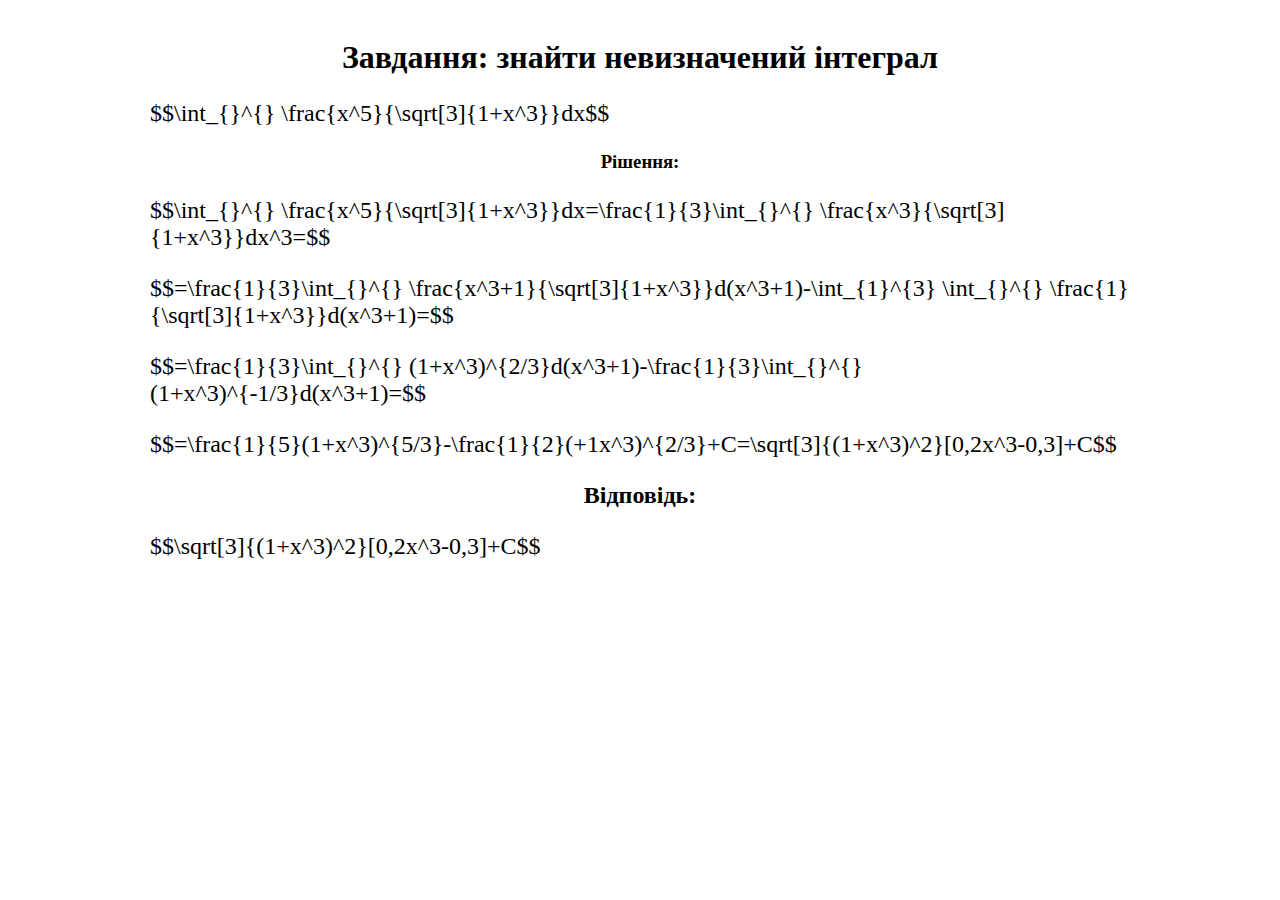
<file: lb3.html>
<!DOCTYPE html>
<html>
<head>
  <title>Latex</title>
  <meta http-equiv="Content-Type" content="text/html; charset=UTF-8" />
	<meta http-equiv="X-UA-Compatible" content="IE=edge" />
	<meta name="viewport" content="width=device-width, initial-scale=1">
	<script type="text/x-mathjax-config">
	  MathJax.Hub.Config({tex2jax: {inlineMath: [['$','$'], ['\\(','\\)']]}});
	</script>
	<script type="text/javascript" async src="https://cdn.mathjax.org/mathjax/latest/MathJax.js?config=TeX-AMS_CHTML">
	</script>
	<style>
    body {
      padding-top: 10px;
      text-align: center;
    }
    .container {
      width: 980px;
      margin: auto;
    }
    p {font-size: 1.5em;}
    p.text {text-align: start;}
    u {font-weight: bold;}
    li {text-align: start; font-size: 1.5em; margin-top: 10px;}
	</style>
</head>
<body>
  <div class="container">
    <h1>Завдання: знайти невизначений інтеграл</h1>
    <p class="text">
      $$\int_{}^{} \frac{x^5}{\sqrt[3]{1+x^3}}dx$$
    </p>
    <h3>Рішення:</h3>
    <p class="text">
      $$\int_{}^{} \frac{x^5}{\sqrt[3]{1+x^3}}dx=\frac{1}{3}\int_{}^{} \frac{x^3}{\sqrt[3]{1+x^3}}dx^3=$$
    </p>
    <p class="text">
      $$=\frac{1}{3}\int_{}^{} \frac{x^3+1}{\sqrt[3]{1+x^3}}d(x^3+1)-\int_{1}^{3} \int_{}^{} \frac{1}{\sqrt[3]{1+x^3}}d(x^3+1)=$$
    </p>
    <p class="text">
      $$=\frac{1}{3}\int_{}^{} (1+x^3)^{2/3}d(x^3+1)-\frac{1}{3}\int_{}^{}(1+x^3)^{-1/3}d(x^3+1)=$$
    </p>
    <p class="text">
      $$=\frac{1}{5}(1+x^3)^{5/3}-\frac{1}{2}(+1x^3)^{2/3}+C=\sqrt[3]{(1+x^3)^2}[0,2x^3-0,3]+C$$
    </p>
    <h2>Відповідь:</h2>
    <p class="text">
      $$\sqrt[3]{(1+x^3)^2}[0,2x^3-0,3]+C$$
    </p>
  </div>
</body>
</html>
</file>
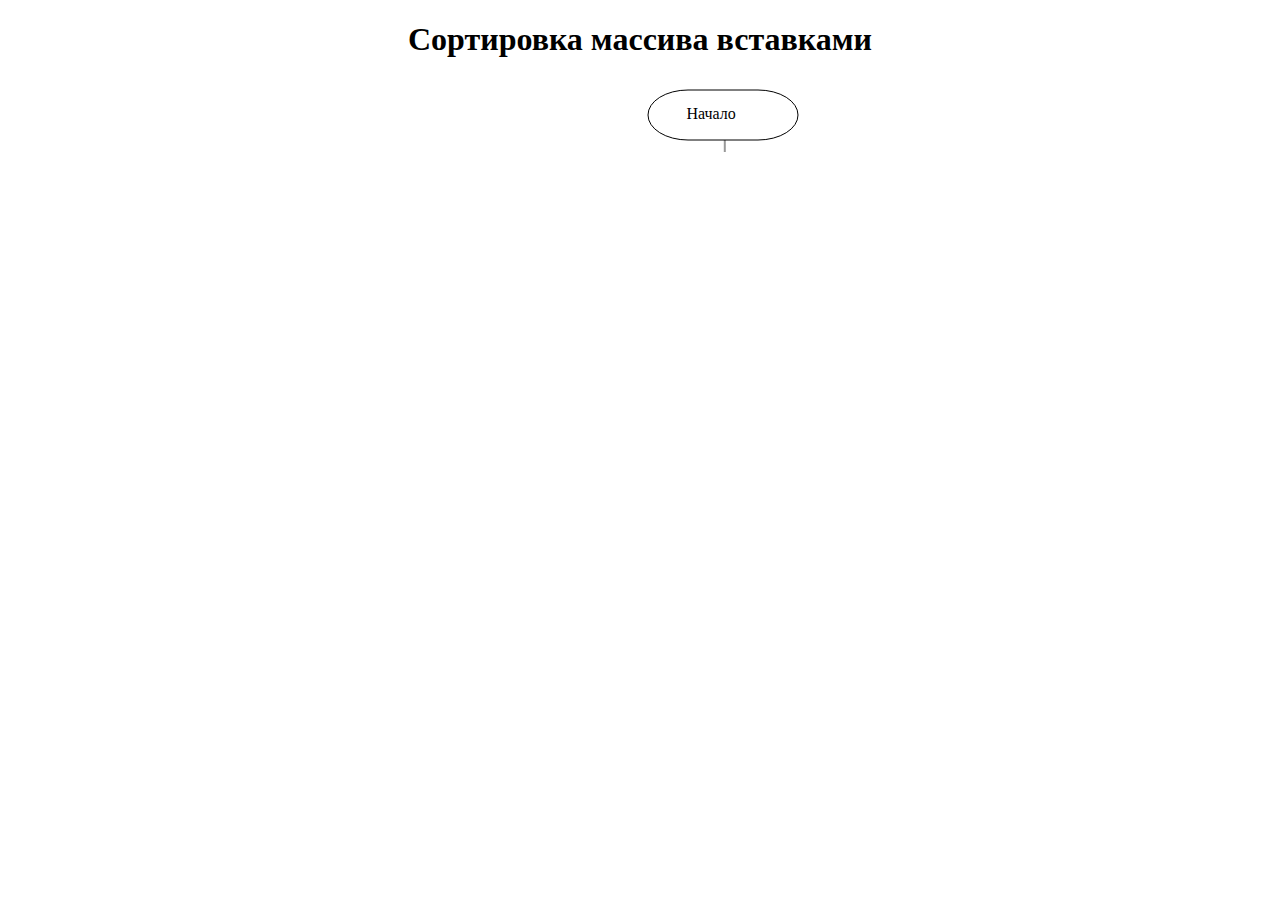
<file: lb5.html>
<!DOCTYPE html>
<html lang="ru">
<head>
	<meta charset="UTF-8">
	<title>SVG</title>

	<style>
		h1 {
			text-align: center;
		}
	</style>
</head>
<body>
	<h1>Сортировка массива вставками</h1>

	<svg width="1280px" height="800px" xmlns="http://www.w3.org/2000/svg">
	 
		<rect width="150" height="50" x="50%" y="10" rx="40" ry="40" fill="#fff" stroke="#000">
			<animate id="begin" attributeName="opacity" from="0" to="1" dur="0.5s"	animation-timing-function="ease-out"/>
		</rect>
		
		<text x="53%" y="39">
			Начало
			<animate attributeName="opacity" from="0" to="1" dur="0.5s"	animation-timing-function="ease-out"/>
		</text> 

		<line x1="56%" y1="60" x2="56%" y2="90" stroke="#000" stroke-width="2" style="opacity: 0;">
			<animate id="LineOne" attributeName="y2" begin="begin.end" from="60" to="90" dur="0.5s"	animation-timing-function="ease-out"/>
			<animate attributeName="opacity" from="0" to="1" begin="LineOne.begin" dur="0.5s" fill="freeze"/>
		</line>

		<rect width="250" height="50" x="47%" y="90" fill="#fff" stroke="#000" style="opacity: 0;">
			<animate id="rectTwo" attributeName="opacity" from="0" to="1" begin="LineOne.end" dur="0.5s" fill="freeze"/>
		</rect>
		<text x="54%" y="120" style="opacity: 0;">
			i := 2
			<animate attributeName="opacity" from="0" to="1" begin="LineOne.end" dur="0.5s" fill="freeze"/>
		</text>

		<line x1="56%" y1="140" x2="56%" y2="190" stroke="#000" stroke-width="2" style="opacity: 0;">
			<animate id="LineTwo" attributeName="y2" begin="rectTwo.end" from="140" to="190" dur="0.5s"	animation-timing-function="ease-out"/>
			<animate attributeName="opacity" from="0" to="1" begin="rectTwo.end" dur="0.5s" fill="freeze"/>
		</line>

		<line x1="56%" y1="190" x2="46%" y2="230" stroke="#000" stroke-width="1" style="opacity: 0;">
			<animate id="RombOne" attributeName="y2" begin="LineTwo.end" from="190" to="230" dur="0.5s"	animation-timing-function="ease-out"/>
			<animate attributeName="opacity" from="0" to="1" begin="LineTwo.end" dur="0.5s" fill="freeze"/>
		</line>
		<line x1="56%" y1="190" x2="66%" y2="230" stroke="#000" stroke-width="1" style="opacity: 0;">
			<animate id="RombOne" attributeName="y2" begin="LineTwo.end" from="190" to="230" dur="0.5s"	animation-timing-function="ease-out"/>
			<animate attributeName="opacity" from="0" to="1" begin="LineTwo.end" dur="0.5s" fill="freeze"/>
		</line>
		<line x1="46%" y1="230" x2="56%" y2="270" stroke="#000" stroke-width="1" style="opacity: 0;">
			<animate id="RombOne" attributeName="y2" begin="LineTwo.end" from="230" to="270" dur="0.5s"	animation-timing-function="ease-out"/>
			<animate attributeName="opacity" from="0" to="1" begin="LineTwo.end" dur="0.5s" fill="freeze"/>
		</line>
		<line x1="66%" y1="230" x2="56%" y2="270" stroke="#000" stroke-width="1" style="opacity: 0;">
			<animate id="RombOne" attributeName="y2" begin="LineTwo.end" from="230" to="270" dur="0.5s"	animation-timing-function="ease-out"/>
			<animate attributeName="opacity" from="0" to="1" begin="LineTwo.end" dur="0.5s" fill="freeze"/>
		</line>
		<text x="54%" y="235" style="opacity: 0;">
			i < n
			<animate attributeName="opacity" from="0" to="1" begin="LineTwo.end" dur="0.5s" fill="freeze"/>
		</text>

		<line x1="56%" y1="270" x2="56%" y2="300" stroke="#000" stroke-width="2" style="opacity: 0;">
			<animate id="LineThree" attributeName="y2" begin="RombOne.end" from="270" to="300" dur="0.5s"	animation-timing-function="ease-out"/>
			<animate attributeName="opacity" from="0" to="1" begin="RombOne.end" dur="0.5s" fill="freeze"/>
		</line>
		<text x="57%" y="288" style="opacity: 0;">
			true
			<animate attributeName="opacity" from="0" to="1" begin="LineThree.begin" dur="0.5s" fill="freeze"/>
		</text>

		<line x1="66%" y1="230" x2="80%" y2="230" stroke="#000" stroke-width="2" style="opacity: 0;">
			<animate id="LineFour" attributeName="x2" begin="RombOne.end" from="66%" to="80%" dur="0.5s"	animation-timing-function="ease-out"/>
			<animate attributeName="opacity" from="0" to="1" begin="RombOne.end" dur="0.5s" fill="freeze"/>
		</line>
		<text x="67%" y="220" style="opacity: 0;">
			false
			<animate attributeName="opacity" from="0" to="1" begin="LineFour.begin" dur="0.5s" fill="freeze"/>
		</text>
		<line x1="80%" y1="230" x2="80%" y2="260" stroke="#000" stroke-width="2" style="opacity: 0;">
			<animate id="LineFive" attributeName="y2" begin="LineFour.end" from="230" to="260" dur="0.5s"	animation-timing-function="ease-out"/>
			<animate attributeName="opacity" from="0" to="1" begin="LineFour.end" dur="0.5s" fill="freeze"/>
		</line>

		<rect width="150" height="50" x="74%" y="260" rx="40" ry="40" fill="#fff" stroke="#000" style="opacity: 0;">
			<animate attributeName="opacity" from="0" to="1" begin="LineFive.end" dur="0.5s" fill="freeze"/>
		</rect>
		<text x="78%" y="288" style="opacity: 0;">
			Конец
			<animate attributeName="opacity" from="0" to="1" begin="LineFive.end" dur="0.5s" fill="freeze"/>
		</text> 

		<rect width="250" height="50" x="47%" y="300" fill="#fff" stroke="#000" style="opacity: 0;">
			<animate id="rectThree" attributeName="opacity" from="0" to="1" begin="LineThree.end" dur="0.5s" fill="freeze"/>
		</rect>
		<text x="54%" y="330" style="opacity: 0;">
			j := i - 1
			<animate attributeName="opacity" from="0" to="1" begin="LineThree.end" dur="0.5s" fill="freeze"/>
		</text>

		<line x1="56%" y1="350" x2="56%" y2="400" stroke="#000" stroke-width="2" style="opacity: 0;">
			<animate id="LineSix" attributeName="y2" begin="rectThree.end" from="350" to="400" dur="0.5s"	animation-timing-function="ease-out"/>
			<animate attributeName="opacity" from="0" to="1" begin="rectThree.end" dur="0.5s" fill="freeze"/>
		</line>

		<line x1="56%" y1="400" x2="46%" y2="440" stroke="#000" stroke-width="1" style="opacity: 0;">
			<animate id="RombTwo" attributeName="y2" begin="LineSix.end" from="400" to="440" dur="0.5s"	animation-timing-function="ease-out"/>
			<animate attributeName="opacity" from="0" to="1" begin="LineSix.end" dur="0.5s" fill="freeze"/>
		</line>
		<line x1="56%" y1="400" x2="66%" y2="440" stroke="#000" stroke-width="1" style="opacity: 0;">
			<animate id="RombTwo" attributeName="y2" begin="LineSix.end" from="400" to="440" dur="0.5s"	animation-timing-function="ease-out"/>
			<animate attributeName="opacity" from="0" to="1" begin="LineSix.end" dur="0.5s" fill="freeze"/>
		</line>
		<line x1="46%" y1="440" x2="56%" y2="480" stroke="#000" stroke-width="1" style="opacity: 0;">
			<animate id="RombTwo" attributeName="y2" begin="LineSix.end" from="440" to="480" dur="0.5s"	animation-timing-function="ease-out"/>
			<animate attributeName="opacity" from="0" to="1" begin="LineSix.end" dur="0.5s" fill="freeze"/>
		</line>
		<line x1="66%" y1="440" x2="56%" y2="480" stroke="#000" stroke-width="1" style="opacity: 0;">
			<animate id="RombTwo" attributeName="y2" begin="LineSix.end" from="440" to="480" dur="0.5s"	animation-timing-function="ease-out"/>
			<animate attributeName="opacity" from="0" to="1" begin="LineSix.end" dur="0.5s" fill="freeze"/>
		</line>
		<text x="50%" y="445" style="opacity: 0;">
			j >= 1 and arr[j] > arr[i]
			<animate attributeName="opacity" from="0" to="1" begin="RombTwo.begin" dur="0.5s" fill="freeze"/>
		</text>

		<line x1="56%" y1="480" x2="56%" y2="520" stroke="#000" stroke-width="2" style="opacity: 0;">
			<animate id="LineSeven" attributeName="y2" begin="RombTwo.end" from="480" to="520" dur="0.5s"	animation-timing-function="ease-out"/>
			<animate attributeName="opacity" from="0" to="1" begin="RombTwo.end" dur="0.5s" fill="freeze"/>
		</line>
		<text x="57%" y="505" style="opacity: 0;">
			true
			<animate attributeName="opacity" from="0" to="1" begin="LineSeven.begin" dur="0.5s" fill="freeze"/>
		</text>

		<line x1="66%" y1="440" x2="80%" y2="440" stroke="#000" stroke-width="2" style="opacity: 0;">
			<animate id="LineEight" attributeName="x2" begin="RombTwo.end" from="66%" to="80%" dur="0.5s"	animation-timing-function="ease-out"/>
			<animate attributeName="opacity" from="0" to="1" begin="RombTwo.end" dur="0.5s" fill="freeze"/>
		</line>
		<text x="67%" y="430" style="opacity: 0;">
			false
			<animate attributeName="opacity" from="0" to="1" begin="LineEight.begin" dur="0.5s" fill="freeze"/>
		</text>
		<line x1="80%" y1="440" x2="80%" y2="470" stroke="#000" stroke-width="2" style="opacity: 0;">
			<animate id="LineNine" attributeName="y2" begin="LineEight.end" from="440" to="470" dur="0.5s" animation-timing-function="ease-out"/>
			<animate attributeName="opacity" from="0" to="1" begin="LineEight.end" dur="0.5s" fill="freeze"/>
		</line>

		<rect width="250" height="50" x="70%" y="470" fill="#fff" stroke="#000" style="opacity: 0;">
			<animate id="rectFour" attributeName="opacity" from="0" to="1" begin="LineNine.end" dur="0.5s" fill="freeze"/>
		</rect>
		<text x="74%" y="500" style="opacity: 0;">
			arr[j + 1] := arr[i - 1]
			<animate attributeName="opacity" from="0" to="1" begin="rectFour.begin" dur="0.5s" fill="freeze"/>
		</text>

		<line x1="80%" y1="520" x2="80%" y2="550" stroke="#000" stroke-width="2" style="opacity: 0;">
			<animate id="LineTen" attributeName="y2" begin="rectFour.end" from="520" to="550" dur="0.5s" animation-timing-function="ease-out"/>
			<animate attributeName="opacity" from="0" to="1" begin="rectFour.end" dur="0.5s" fill="freeze"/>
		</line>

		<rect width="250" height="50" x="70%" y="550" fill="#fff" stroke="#000" style="opacity: 0;">
			<animate id="rectFive" attributeName="opacity" from="0" to="1" begin="LineTen.end" dur="0.5s" fill="freeze"/>
		</rect>
		<text x="77%" y="580" style="opacity: 0;">
			i := i + 1
			<animate attributeName="opacity" from="0" to="1" begin="rectFive.begin" dur="0.5s" fill="freeze"/>
		</text>

		<rect width="250" height="50" x="47%" y="520" fill="#fff" stroke="#000" style="opacity: 0;">
			<animate id="rectSix" attributeName="opacity" from="0" to="1" begin="LineSeven.end" dur="0.5s" fill="freeze"/>
		</rect>
		<text x="52%" y="550" style="opacity: 0;">
			arr[j + 1] := arr[j]
			<animate attributeName="opacity" from="0" to="1" begin="rectSix.begin" dur="0.5s" fill="freeze"/>
		</text>

		<line x1="56%" y1="570" x2="56%" y2="600" stroke="#000" stroke-width="2" style="opacity: 0;">
			<animate id="LineEleven" attributeName="y2" begin="rectSix.end" from="570" to="600" dur="0.5s" animation-timing-function="ease-out"/>
			<animate attributeName="opacity" from="0" to="1" begin="rectSix.end" dur="0.5s" fill="freeze"/>
		</line>

		<rect width="250" height="50" x="47%" y="600" fill="#fff" stroke="#000" style="opacity: 0;">
			<animate id="rectSeven" attributeName="opacity" from="0" to="1" begin="LineEleven.end" dur="0.5s" fill="freeze"/>
		</rect>
		<text x="54%" y="630" style="opacity: 0;">
			j := j - 1
			<animate attributeName="opacity" from="0" to="1" begin="rectSeven.begin" dur="0.5s" fill="freeze"/>
		</text>

		<line x1="56%" y1="650" x2="56%" y2="680" stroke="#000" stroke-width="2" style="opacity: 0;">
			<animate id="LineTwelve" attributeName="y2" begin="rectSeven.end" from="650" to="680" dur="0.5s" animation-timing-function="ease-out"/>
			<animate attributeName="opacity" from="0" to="1" begin="rectSeven.end" dur="0.5s" fill="freeze"/>
		</line>
		<line x1="42%" y1="680" x2="56%" y2="680" stroke="#000" stroke-width="2" style="opacity: 0;">
			<animate id="LineThirteen" attributeName="x1" begin="LineTwelve.end" from="56%" to="42%" dur="0.5s" animation-timing-function="ease-out"/>
			<animate attributeName="opacity" from="0" to="1" begin="LineTwelve.end" dur="0.5s" fill="freeze"/>
		</line>
		<line x1="42%" y1="380" x2="42%" y2="680" stroke="#000" stroke-width="2" style="opacity: 0;">
			<animate id="LineFourteen" attributeName="y1" begin="LineThirteen.end" from="680" to="380" dur="0.5s" animation-timing-function="ease-out"/>
			<animate attributeName="opacity" from="0" to="1" begin="LineThirteen.end" dur="0.5s" fill="freeze"/>
		</line>
		<line x1="42%" y1="380" x2="55%" y2="380" stroke="#000" stroke-width="2" marker-end="url(#arrowhead)" style="opacity: 0;">
			<animate id="LineFifteen" attributeName="x2" begin="LineFourteen.end" from="42%" to="55%" dur="0.5s" animation-timing-function="ease-out"/>
			<animate attributeName="opacity" from="0" to="1" begin="LineFourteen.end" dur="0.5s" fill="freeze"/>
		</line>
		<defs>
		    <marker id="arrowhead" markerWidth="6" markerHeight="7" 
		    refX="0" refY="4" orient="auto">
		        <polygon points="0 0, 6 4, 0 7" />
		    </marker>
		</defs>
	 
	</svg>
</body>
</html>
</file>
